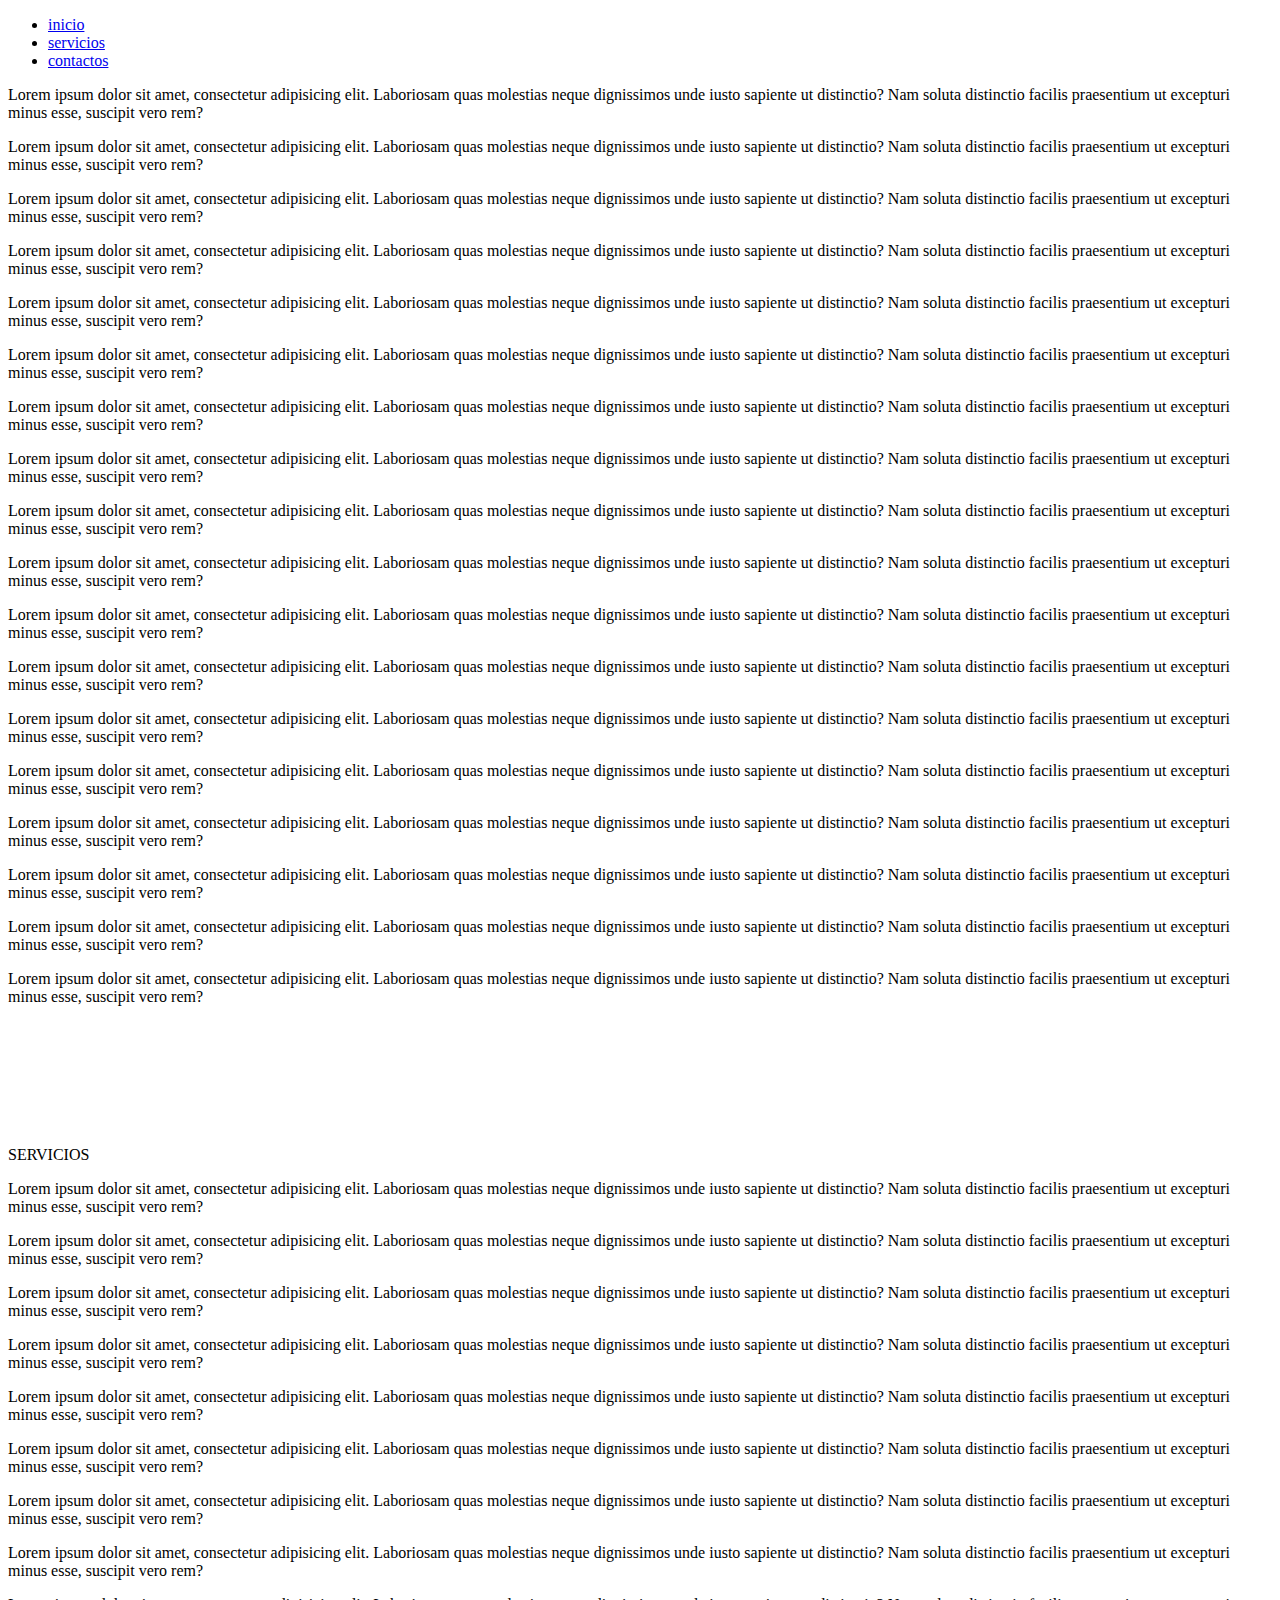
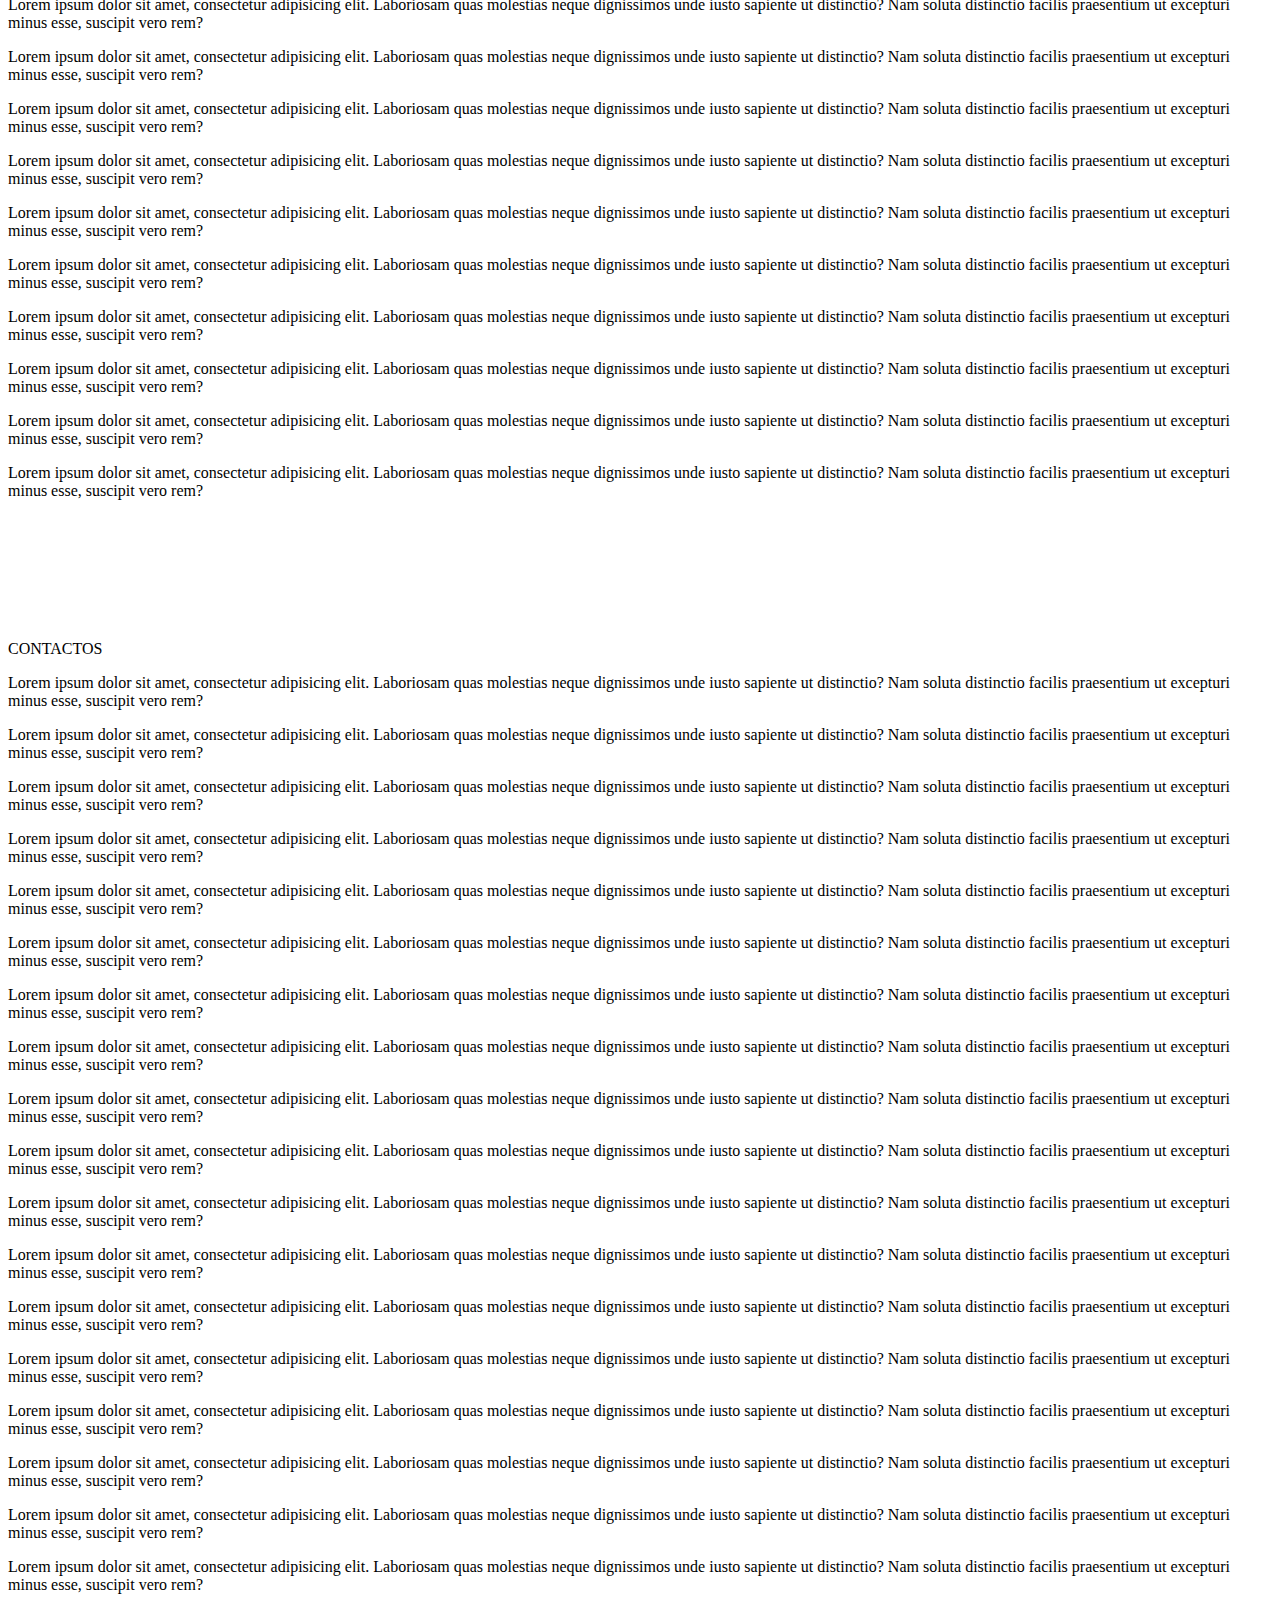
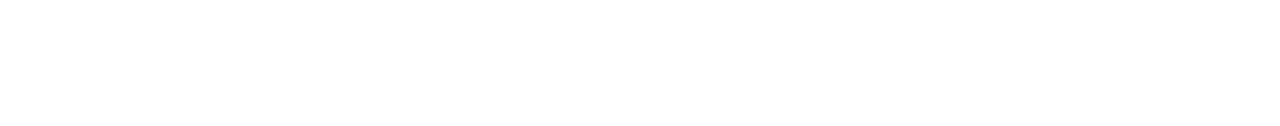
<file: pages/enlacesIntradocumentales.html>
<!DOCTYPE html>
<html lang="en">
<head>
    <meta charset="UTF-8">
    <meta http-equiv="X-UA-Compatible" content="IE=edge">
    <meta name="viewport" content="width=device-width, initial-scale=1.0">
    <title>Enlaces Intradocumentales</title>
</head>
<body>
    <header>
        <nav>
            <ul>
                <li>
                    <a href="#inicio">inicio</a>
                </li>
                <li>
                    <a href="#servicios">servicios</a>
                </li>
                <li>
                    <a href="#contactos">contactos</a>
                </li>
            </ul>
        </nav>
    </header>
<section class="texto">
    <a name="inicio"></a>
<p>Lorem ipsum dolor sit amet, consectetur adipisicing elit. Laboriosam quas molestias neque dignissimos unde iusto sapiente ut distinctio? Nam soluta distinctio facilis praesentium ut excepturi minus esse, suscipit vero rem?</p>
<p>Lorem ipsum dolor sit amet, consectetur adipisicing elit. Laboriosam quas molestias neque dignissimos unde iusto sapiente ut distinctio? Nam soluta distinctio facilis praesentium ut excepturi minus esse, suscipit vero rem?</p>
<p>Lorem ipsum dolor sit amet, consectetur adipisicing elit. Laboriosam quas molestias neque dignissimos unde iusto sapiente ut distinctio? Nam soluta distinctio facilis praesentium ut excepturi minus esse, suscipit vero rem?</p>
<p>Lorem ipsum dolor sit amet, consectetur adipisicing elit. Laboriosam quas molestias neque dignissimos unde iusto sapiente ut distinctio? Nam soluta distinctio facilis praesentium ut excepturi minus esse, suscipit vero rem?</p>
<p>Lorem ipsum dolor sit amet, consectetur adipisicing elit. Laboriosam quas molestias neque dignissimos unde iusto sapiente ut distinctio? Nam soluta distinctio facilis praesentium ut excepturi minus esse, suscipit vero rem?</p>
<p>Lorem ipsum dolor sit amet, consectetur adipisicing elit. Laboriosam quas molestias neque dignissimos unde iusto sapiente ut distinctio? Nam soluta distinctio facilis praesentium ut excepturi minus esse, suscipit vero rem?</p>
<p>Lorem ipsum dolor sit amet, consectetur adipisicing elit. Laboriosam quas molestias neque dignissimos unde iusto sapiente ut distinctio? Nam soluta distinctio facilis praesentium ut excepturi minus esse, suscipit vero rem?</p>
<p>Lorem ipsum dolor sit amet, consectetur adipisicing elit. Laboriosam quas molestias neque dignissimos unde iusto sapiente ut distinctio? Nam soluta distinctio facilis praesentium ut excepturi minus esse, suscipit vero rem?</p>
<p>Lorem ipsum dolor sit amet, consectetur adipisicing elit. Laboriosam quas molestias neque dignissimos unde iusto sapiente ut distinctio? Nam soluta distinctio facilis praesentium ut excepturi minus esse, suscipit vero rem?</p>
<p>Lorem ipsum dolor sit amet, consectetur adipisicing elit. Laboriosam quas molestias neque dignissimos unde iusto sapiente ut distinctio? Nam soluta distinctio facilis praesentium ut excepturi minus esse, suscipit vero rem?</p>
<p>Lorem ipsum dolor sit amet, consectetur adipisicing elit. Laboriosam quas molestias neque dignissimos unde iusto sapiente ut distinctio? Nam soluta distinctio facilis praesentium ut excepturi minus esse, suscipit vero rem?</p>
<p>Lorem ipsum dolor sit amet, consectetur adipisicing elit. Laboriosam quas molestias neque dignissimos unde iusto sapiente ut distinctio? Nam soluta distinctio facilis praesentium ut excepturi minus esse, suscipit vero rem?</p>
<p>Lorem ipsum dolor sit amet, consectetur adipisicing elit. Laboriosam quas molestias neque dignissimos unde iusto sapiente ut distinctio? Nam soluta distinctio facilis praesentium ut excepturi minus esse, suscipit vero rem?</p>
<p>Lorem ipsum dolor sit amet, consectetur adipisicing elit. Laboriosam quas molestias neque dignissimos unde iusto sapiente ut distinctio? Nam soluta distinctio facilis praesentium ut excepturi minus esse, suscipit vero rem?</p>
<p>Lorem ipsum dolor sit amet, consectetur adipisicing elit. Laboriosam quas molestias neque dignissimos unde iusto sapiente ut distinctio? Nam soluta distinctio facilis praesentium ut excepturi minus esse, suscipit vero rem?</p>
<p>Lorem ipsum dolor sit amet, consectetur adipisicing elit. Laboriosam quas molestias neque dignissimos unde iusto sapiente ut distinctio? Nam soluta distinctio facilis praesentium ut excepturi minus esse, suscipit vero rem?</p>
<p>Lorem ipsum dolor sit amet, consectetur adipisicing elit. Laboriosam quas molestias neque dignissimos unde iusto sapiente ut distinctio? Nam soluta distinctio facilis praesentium ut excepturi minus esse, suscipit vero rem?</p>
<p>Lorem ipsum dolor sit amet, consectetur adipisicing elit. Laboriosam quas molestias neque dignissimos unde iusto sapiente ut distinctio? Nam soluta distinctio facilis praesentium ut excepturi minus esse, suscipit vero rem?</p>
<br><br><br><br><br><br>
</section>

<section class="texto">
    <a name="servicios"></a>
    <p>SERVICIOS</p>
<p>Lorem ipsum dolor sit amet, consectetur adipisicing elit. Laboriosam quas molestias neque dignissimos unde iusto sapiente ut distinctio? Nam soluta distinctio facilis praesentium ut excepturi minus esse, suscipit vero rem?</p>
<p>Lorem ipsum dolor sit amet, consectetur adipisicing elit. Laboriosam quas molestias neque dignissimos unde iusto sapiente ut distinctio? Nam soluta distinctio facilis praesentium ut excepturi minus esse, suscipit vero rem?</p>
<p>Lorem ipsum dolor sit amet, consectetur adipisicing elit. Laboriosam quas molestias neque dignissimos unde iusto sapiente ut distinctio? Nam soluta distinctio facilis praesentium ut excepturi minus esse, suscipit vero rem?</p>
<p>Lorem ipsum dolor sit amet, consectetur adipisicing elit. Laboriosam quas molestias neque dignissimos unde iusto sapiente ut distinctio? Nam soluta distinctio facilis praesentium ut excepturi minus esse, suscipit vero rem?</p>
<p>Lorem ipsum dolor sit amet, consectetur adipisicing elit. Laboriosam quas molestias neque dignissimos unde iusto sapiente ut distinctio? Nam soluta distinctio facilis praesentium ut excepturi minus esse, suscipit vero rem?</p>
<p>Lorem ipsum dolor sit amet, consectetur adipisicing elit. Laboriosam quas molestias neque dignissimos unde iusto sapiente ut distinctio? Nam soluta distinctio facilis praesentium ut excepturi minus esse, suscipit vero rem?</p>
<p>Lorem ipsum dolor sit amet, consectetur adipisicing elit. Laboriosam quas molestias neque dignissimos unde iusto sapiente ut distinctio? Nam soluta distinctio facilis praesentium ut excepturi minus esse, suscipit vero rem?</p>
<p>Lorem ipsum dolor sit amet, consectetur adipisicing elit. Laboriosam quas molestias neque dignissimos unde iusto sapiente ut distinctio? Nam soluta distinctio facilis praesentium ut excepturi minus esse, suscipit vero rem?</p>
<p>Lorem ipsum dolor sit amet, consectetur adipisicing elit. Laboriosam quas molestias neque dignissimos unde iusto sapiente ut distinctio? Nam soluta distinctio facilis praesentium ut excepturi minus esse, suscipit vero rem?</p>
<p>Lorem ipsum dolor sit amet, consectetur adipisicing elit. Laboriosam quas molestias neque dignissimos unde iusto sapiente ut distinctio? Nam soluta distinctio facilis praesentium ut excepturi minus esse, suscipit vero rem?</p>
<p>Lorem ipsum dolor sit amet, consectetur adipisicing elit. Laboriosam quas molestias neque dignissimos unde iusto sapiente ut distinctio? Nam soluta distinctio facilis praesentium ut excepturi minus esse, suscipit vero rem?</p>
<p>Lorem ipsum dolor sit amet, consectetur adipisicing elit. Laboriosam quas molestias neque dignissimos unde iusto sapiente ut distinctio? Nam soluta distinctio facilis praesentium ut excepturi minus esse, suscipit vero rem?</p>
<p>Lorem ipsum dolor sit amet, consectetur adipisicing elit. Laboriosam quas molestias neque dignissimos unde iusto sapiente ut distinctio? Nam soluta distinctio facilis praesentium ut excepturi minus esse, suscipit vero rem?</p>
<p>Lorem ipsum dolor sit amet, consectetur adipisicing elit. Laboriosam quas molestias neque dignissimos unde iusto sapiente ut distinctio? Nam soluta distinctio facilis praesentium ut excepturi minus esse, suscipit vero rem?</p>
<p>Lorem ipsum dolor sit amet, consectetur adipisicing elit. Laboriosam quas molestias neque dignissimos unde iusto sapiente ut distinctio? Nam soluta distinctio facilis praesentium ut excepturi minus esse, suscipit vero rem?</p>
<p>Lorem ipsum dolor sit amet, consectetur adipisicing elit. Laboriosam quas molestias neque dignissimos unde iusto sapiente ut distinctio? Nam soluta distinctio facilis praesentium ut excepturi minus esse, suscipit vero rem?</p>
<p>Lorem ipsum dolor sit amet, consectetur adipisicing elit. Laboriosam quas molestias neque dignissimos unde iusto sapiente ut distinctio? Nam soluta distinctio facilis praesentium ut excepturi minus esse, suscipit vero rem?</p>
<p>Lorem ipsum dolor sit amet, consectetur adipisicing elit. Laboriosam quas molestias neque dignissimos unde iusto sapiente ut distinctio? Nam soluta distinctio facilis praesentium ut excepturi minus esse, suscipit vero rem?</p>
<br><br><br><br><br><br>
</section>

<section class="texto">
    <a name="contactos"></a>
    <p>CONTACTOS</p>
<p>Lorem ipsum dolor sit amet, consectetur adipisicing elit. Laboriosam quas molestias neque dignissimos unde iusto sapiente ut distinctio? Nam soluta distinctio facilis praesentium ut excepturi minus esse, suscipit vero rem?</p>
<p>Lorem ipsum dolor sit amet, consectetur adipisicing elit. Laboriosam quas molestias neque dignissimos unde iusto sapiente ut distinctio? Nam soluta distinctio facilis praesentium ut excepturi minus esse, suscipit vero rem?</p>
<p>Lorem ipsum dolor sit amet, consectetur adipisicing elit. Laboriosam quas molestias neque dignissimos unde iusto sapiente ut distinctio? Nam soluta distinctio facilis praesentium ut excepturi minus esse, suscipit vero rem?</p>
<p>Lorem ipsum dolor sit amet, consectetur adipisicing elit. Laboriosam quas molestias neque dignissimos unde iusto sapiente ut distinctio? Nam soluta distinctio facilis praesentium ut excepturi minus esse, suscipit vero rem?</p>
<p>Lorem ipsum dolor sit amet, consectetur adipisicing elit. Laboriosam quas molestias neque dignissimos unde iusto sapiente ut distinctio? Nam soluta distinctio facilis praesentium ut excepturi minus esse, suscipit vero rem?</p>
<p>Lorem ipsum dolor sit amet, consectetur adipisicing elit. Laboriosam quas molestias neque dignissimos unde iusto sapiente ut distinctio? Nam soluta distinctio facilis praesentium ut excepturi minus esse, suscipit vero rem?</p>
<p>Lorem ipsum dolor sit amet, consectetur adipisicing elit. Laboriosam quas molestias neque dignissimos unde iusto sapiente ut distinctio? Nam soluta distinctio facilis praesentium ut excepturi minus esse, suscipit vero rem?</p>
<p>Lorem ipsum dolor sit amet, consectetur adipisicing elit. Laboriosam quas molestias neque dignissimos unde iusto sapiente ut distinctio? Nam soluta distinctio facilis praesentium ut excepturi minus esse, suscipit vero rem?</p>
<p>Lorem ipsum dolor sit amet, consectetur adipisicing elit. Laboriosam quas molestias neque dignissimos unde iusto sapiente ut distinctio? Nam soluta distinctio facilis praesentium ut excepturi minus esse, suscipit vero rem?</p>
<p>Lorem ipsum dolor sit amet, consectetur adipisicing elit. Laboriosam quas molestias neque dignissimos unde iusto sapiente ut distinctio? Nam soluta distinctio facilis praesentium ut excepturi minus esse, suscipit vero rem?</p>
<p>Lorem ipsum dolor sit amet, consectetur adipisicing elit. Laboriosam quas molestias neque dignissimos unde iusto sapiente ut distinctio? Nam soluta distinctio facilis praesentium ut excepturi minus esse, suscipit vero rem?</p>
<p>Lorem ipsum dolor sit amet, consectetur adipisicing elit. Laboriosam quas molestias neque dignissimos unde iusto sapiente ut distinctio? Nam soluta distinctio facilis praesentium ut excepturi minus esse, suscipit vero rem?</p>
<p>Lorem ipsum dolor sit amet, consectetur adipisicing elit. Laboriosam quas molestias neque dignissimos unde iusto sapiente ut distinctio? Nam soluta distinctio facilis praesentium ut excepturi minus esse, suscipit vero rem?</p>
<p>Lorem ipsum dolor sit amet, consectetur adipisicing elit. Laboriosam quas molestias neque dignissimos unde iusto sapiente ut distinctio? Nam soluta distinctio facilis praesentium ut excepturi minus esse, suscipit vero rem?</p>
<p>Lorem ipsum dolor sit amet, consectetur adipisicing elit. Laboriosam quas molestias neque dignissimos unde iusto sapiente ut distinctio? Nam soluta distinctio facilis praesentium ut excepturi minus esse, suscipit vero rem?</p>
<p>Lorem ipsum dolor sit amet, consectetur adipisicing elit. Laboriosam quas molestias neque dignissimos unde iusto sapiente ut distinctio? Nam soluta distinctio facilis praesentium ut excepturi minus esse, suscipit vero rem?</p>
<p>Lorem ipsum dolor sit amet, consectetur adipisicing elit. Laboriosam quas molestias neque dignissimos unde iusto sapiente ut distinctio? Nam soluta distinctio facilis praesentium ut excepturi minus esse, suscipit vero rem?</p>
<p>Lorem ipsum dolor sit amet, consectetur adipisicing elit. Laboriosam quas molestias neque dignissimos unde iusto sapiente ut distinctio? Nam soluta distinctio facilis praesentium ut excepturi minus esse, suscipit vero rem?</p>
<br><br><br><br><br><br>
</section>
    
</body>
</html>
</file>
